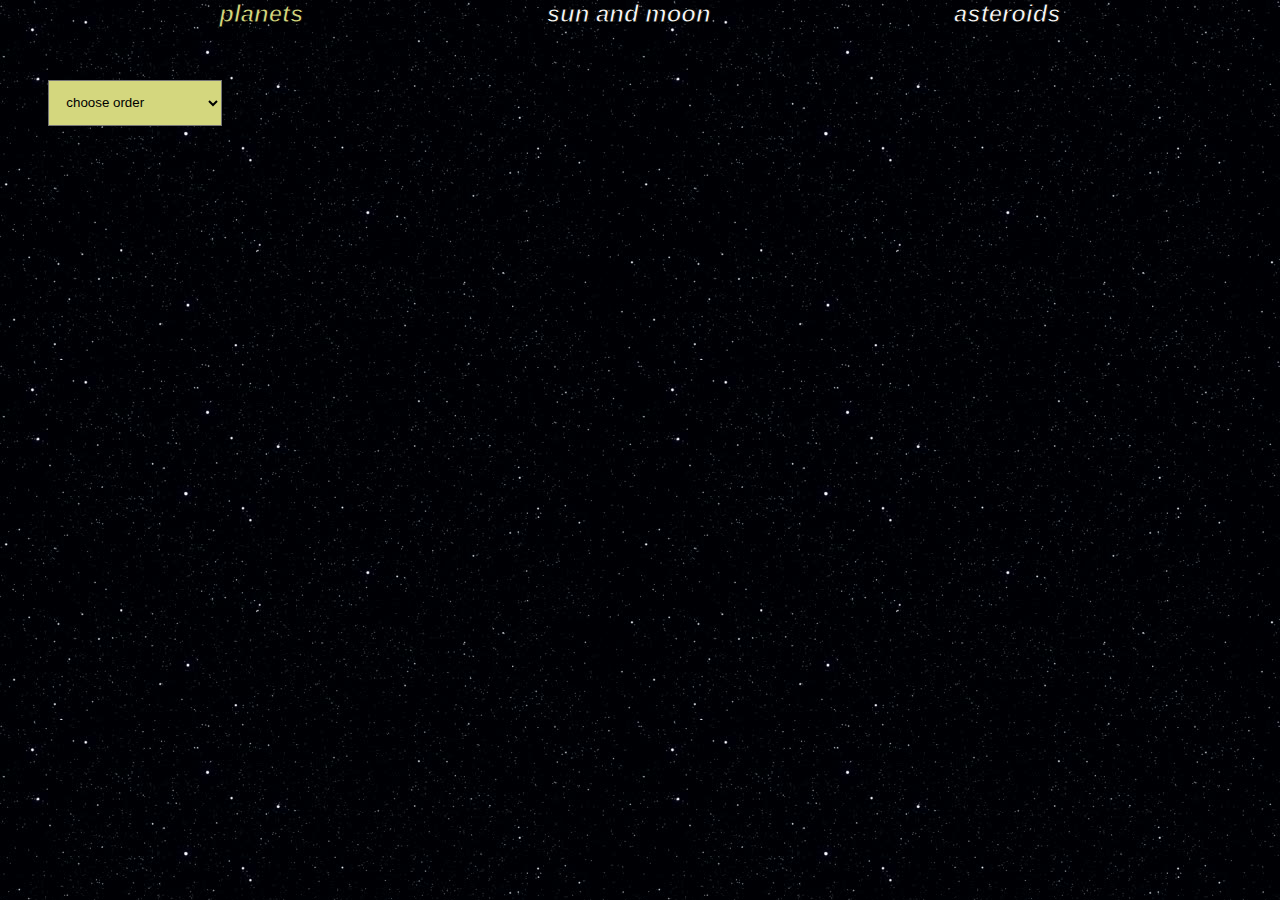
<file: index.html>
<!DOCTYPE html>
<html lang="en">
  <head>
    <meta charset="UTF-8" />
    <meta http-equiv="X-UA-Compatible" content="IE=edge" />
    <meta name="viewport" content="width=device-width, initial-scale=1.0" />
    <title>Main Planets</title>

    <link
      href="https://cdn.jsdelivr.net/npm/bootstrap@5.3.0-alpha1/dist/css/bootstrap.min.css"
      rel="stylesheet"
      integrity="sha384-GLhlTQ8iRABdZLl6O3oVMWSktQOp6b7In1Zl3/Jr59b6EGGoI1aFkw7cmDA6j6gD"
      crossorigin="anonymous"
    />
    <link rel="stylesheet" href="../style.css" />
    <link rel="stylesheet" href="../main-planets/planets.css" />
  </head>

  <body>
    
    <container id="mainbox">
      <nav>
        <a href="index.html" class="active">planets</a>
        <a href="../sun-moon/sun-moon.html">sun and moon</a>
        <a href="../asteroids/asteroids.html">asteroids</a>
      </nav>

      <div id="card-container">
        <div>
          <select id="user_options">
            <option value="all">choose order</option>
            <option value="sort B to s">biggest to smallest</option>
            <option value="sort s to B">smallest to biggest</option>
            <option value="most moons">most moons</option>
            <option value="closest to sun">closest to the Sun</option>
            <option value="farthest from sun">farthest from the Sun</option>
          </select>
        </div>
        <div id="planet-cards">

        </div>
      </div>

    </container>

    <!-- <script src="../data.js"></script> -->
    <script src="https://cdn.jsdelivr.net/npm/bootstrap@5.3.0-alpha1/dist/js/bootstrap.bundle.min.js"
      integrity="sha384-w76AqPfDkMBDXo30jS1Sgez6pr3x5MlQ1ZAGC+nuZB+EYdgRZgiwxhTBTkF7CXvN" crossorigin="anonymous"></script>
    <script src="../main-planets/main-planets.js"></script>
   
  </body>
</html>
</file>
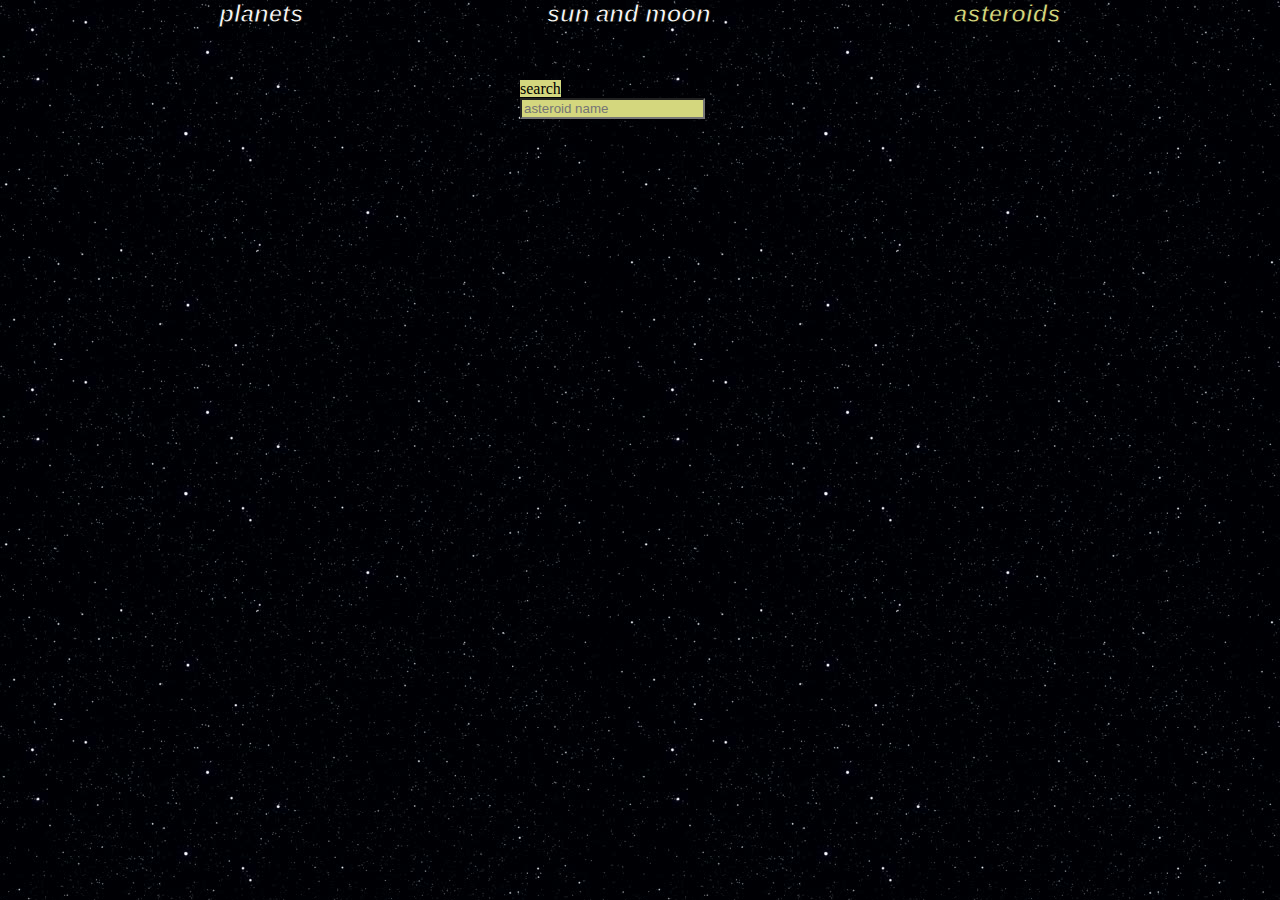
<file: asteroids/asteroids.html>
<!DOCTYPE html>
<html lang="en">
<head>
    <meta charset="UTF-8">
    <meta http-equiv="X-UA-Compatible" content="IE=edge">
    <meta name="viewport" content="width=device-width, initial-scale=1.0">
    <title>Asteroids</title>
    <link href="https://cdn.jsdelivr.net/npm/bootstrap@5.3.0-alpha1/dist/css/bootstrap.min.css" rel="stylesheet"
        integrity="sha384-GLhlTQ8iRABdZLl6O3oVMWSktQOp6b7In1Zl3/Jr59b6EGGoI1aFkw7cmDA6j6gD" crossorigin="anonymous" />
    
        <link rel="stylesheet" href="../style.css">
    <link rel="stylesheet" href="asteroids.css">
</head>

<body>

<container id="mainbox">
    
    <nav>
        <a href="../index.html">planets</a>
        <a href="../sun-moon/sun-moon.html">sun and moon</a>
        <a href="asteroids.html" class="active">asteroids</a>
    </nav>

<div id="user-input">
    <form>
        <div class="input-group mb-3">
            <div class="input-group-prepend">
                <span class="input-group-text">search</span>
            </div>
            <input 
            type="text" 
            class="form-control" 
            placeholder="asteroid name"
            aria-label="asteroid"
            aria-describedby="basic-addon1"
            id="asteroid-search"
            value=""
            />
        </div>
        </form>
    
</div>
    <div id="card-container">
        <div id="asteroid-cards">

        </div>
    </div>

    <footer></footer>
</container>

<script src="asteroids.js"></script>
<script src="https://cdn.jsdelivr.net/npm/bootstrap@5.3.0-alpha1/dist/js/bootstrap.bundle.min.js"
    integrity="sha384-w76AqPfDkMBDXo30jS1Sgez6pr3x5MlQ1ZAGC+nuZB+EYdgRZgiwxhTBTkF7CXvN"
    crossorigin="anonymous"></script>
    
</body>
</html>
</file>
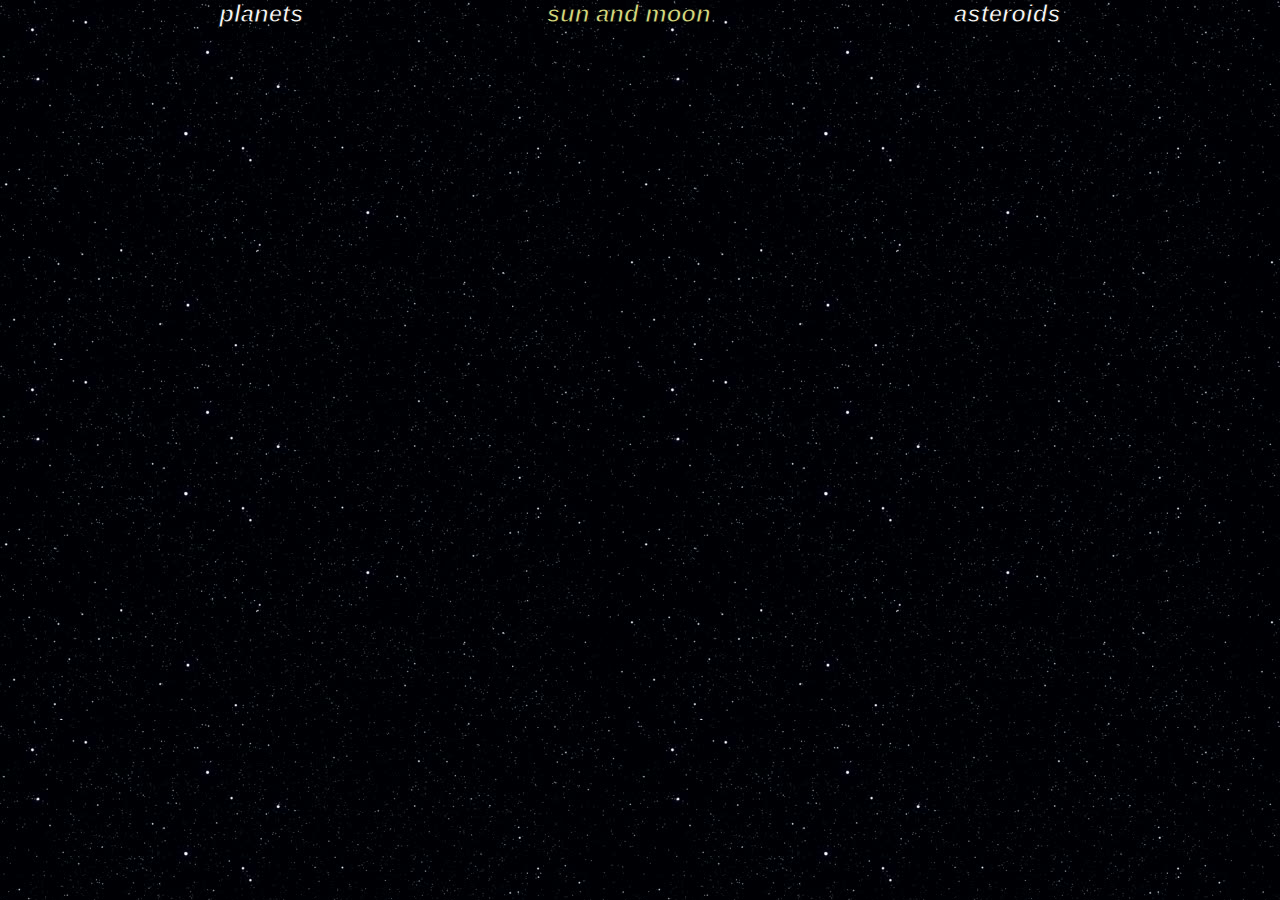
<file: sun-moon/sun-moon.html>
<!DOCTYPE html>
<html lang="en">
<head>
    <meta charset="UTF-8">
    <meta http-equiv="X-UA-Compatible" content="IE=edge">
    <meta name="viewport" content="width=device-width, initial-scale=1.0">
    <title>Sun and Moon</title>
    <link href="https://cdn.jsdelivr.net/npm/bootstrap@5.3.0-alpha1/dist/css/bootstrap.min.css" rel="stylesheet"
        integrity="sha384-GLhlTQ8iRABdZLl6O3oVMWSktQOp6b7In1Zl3/Jr59b6EGGoI1aFkw7cmDA6j6gD" crossorigin="anonymous">
    <link rel="stylesheet" href="../style.css">
    <link rel="stylesheet" href="sun-moon.css">
    
</head>

<body>

<div id="mainbox">
    <div class="nav-div">
    <nav>
        <a href="../index.html">planets</a>
        <a href="sun-moon.html" class="active">sun and moon</a>
        <a href="../asteroids/asteroids.html">asteroids</a>
    </nav>
    </div>

    <div id="card-container">
        <div id="sun-moon-cards"></div>
    </div>
    
    
    </container>


<script src="https://cdn.jsdelivr.net/npm/bootstrap@5.3.0-alpha1/dist/js/bootstrap.bundle.min.js"
    integrity="sha384-w76AqPfDkMBDXo30jS1Sgez6pr3x5MlQ1ZAGC+nuZB+EYdgRZgiwxhTBTkF7CXvN"
    crossorigin="anonymous"></script>
<script src="sun-moon.js"></script>
    
</body>
</html>
</file>
<file: style.css>
body {
  background-image: url(../images/stars.jpg);
  margin: 0;
  overflow-y: scroll;
}

.nav-div {
  grid-row-start: 1;
  background-image: url(../images/stars.jpg);
}

nav {
  display: flex;
  flex-flow: row;
  flex-wrap: wrap;
  justify-content: space-evenly;
  align-items: flex-start;
  gap: 1em;
  font-family: "Gill Sans", "Gill Sans MT", Calibri, "Trebuchet MS", sans-serif;
  font-size: x-large;
  font-weight: bold;
  font-style: italic;
}

a {
  color: whitesmoke;
  text-decoration: none;
  -webkit-text-stroke: 1px black;
}

.active {
  color: rgb(212, 215, 126);
}

@media (max-width: 480px) {
  nav {
    font-size: large;
    max-width: 480px;
  }
}

@media (max-width: 768px) {
  nav {
    font-size: large;
    max-width: 768px;
  }
}
</file>
<file: main-planets/planets.css>
#mainbox {
  display: grid;
  height: 100vh;
  width: 100vw;
  grid-template-rows: 2em 1fr;
  overflow-y: scroll;
  min-width: 0;
}

#card-container {
  grid-row-start: 2;
  width: 100%;
  padding: 3em;
}

#planet-cards {
  display: flex;
  flex-wrap: wrap;
  align-content: center;
  justify-content: space-between;
  padding: 3em;
}

.card {
  background-color: goldenrod;
}

select {
  background-color: rgb(212, 215, 126);
  padding: 1em;
}

option {
  background-color: goldenrod;
}

h5 {
  font-family: "Bonk Robbers";
  color: rgb(62, 62, 207);
  font-size: x-large;
  padding: 1em;
}

ul {
  list-style-type: none;
  font-size: large;
  font-family: "Bonk Robbers";
  line-height: 2em;
}

@media (max-width: 480px) {
  h5 {
    font-size: large;
  }
  ul {
    font-size: small;
  }
}

@media (max-width: 768px) {
  h5 {
    font-size: large;
  }
  ul {
    font-size: medium;
  }
}
</file>
<file: asteroids/asteroids.css>
#mainbox {
  display: grid;
  height: 100vh;
  width: 100vw;
  grid-template-rows: 2em 6em 1fr;
  overflow-y: scroll;
  min-width: 0;
}

#user-input {
  grid-row-start: 2;
  margin-top: 3em;
}

form {
  display: flex;
  justify-content: center;
}

.input-group {
  width: 15em;
}

.form-control,
.input-group-text {
  background-color: rgb(212, 215, 126);
}

#card-container {
  grid-row-start: 3;
  width: 100%;
  padding: 3em;
}

#asteroid-cards {
  display: flex;
  flex-wrap: wrap;
  align-content: center;
  justify-content: space-between;
  padding: 3em;
}

.card {
  background-color: goldenrod;
}

h5 {
  font-family: "Bonk Robbers";
  color: rgb(62, 62, 207);
  font-size: x-large;
  padding: 1em;
}

ul {
  list-style-type: none;
  font-size: large;
  font-family: "Bonk Robbers";
  line-height: 2em;
}

@media (max-width: 480px) {
  h5 {
    font-size: large;
  }
  ul {
    font-size: small;
  }
}

@media (max-width: 768px) {
  h5 {
    font-size: large;
  }
  ul {
    font-size: medium;
  }
}
</file>
<file: sun-moon/sun-moon.css>
#mainbox {
  display: grid;
  height: 100vh;
  width: 100vw;
  grid-template-rows: 2em 1fr;
  overflow-y: scroll;
  min-width: 0;
}

#card-container {
  grid-row-start: 2;
  width: 100%;
  padding: 3em;
}

#sun-moon-cards {
  display: flex;
  flex-wrap: wrap;
  justify-content: space-between;
  padding: 3em;
}

.card {
  background-color: goldenrod;
}

h5 {
  font-family: "Bonk Robbers";
  color: rgb(62, 62, 207);
  font-size: x-large;
  padding: 1em;
}

ul {
  list-style-type: none;
  font-size: large;
  font-family: "Bonk Robbers";
  line-height: 2em;
}

@media (max-width: 480px) {
  h5 {
    font-size: large;
  }
  ul {
    font-size: small;
  }
}

@media (max-width: 768px) {
  h5 {
    font-size: large;
  }
  ul {
    font-size: medium;
  }
}
</file>
